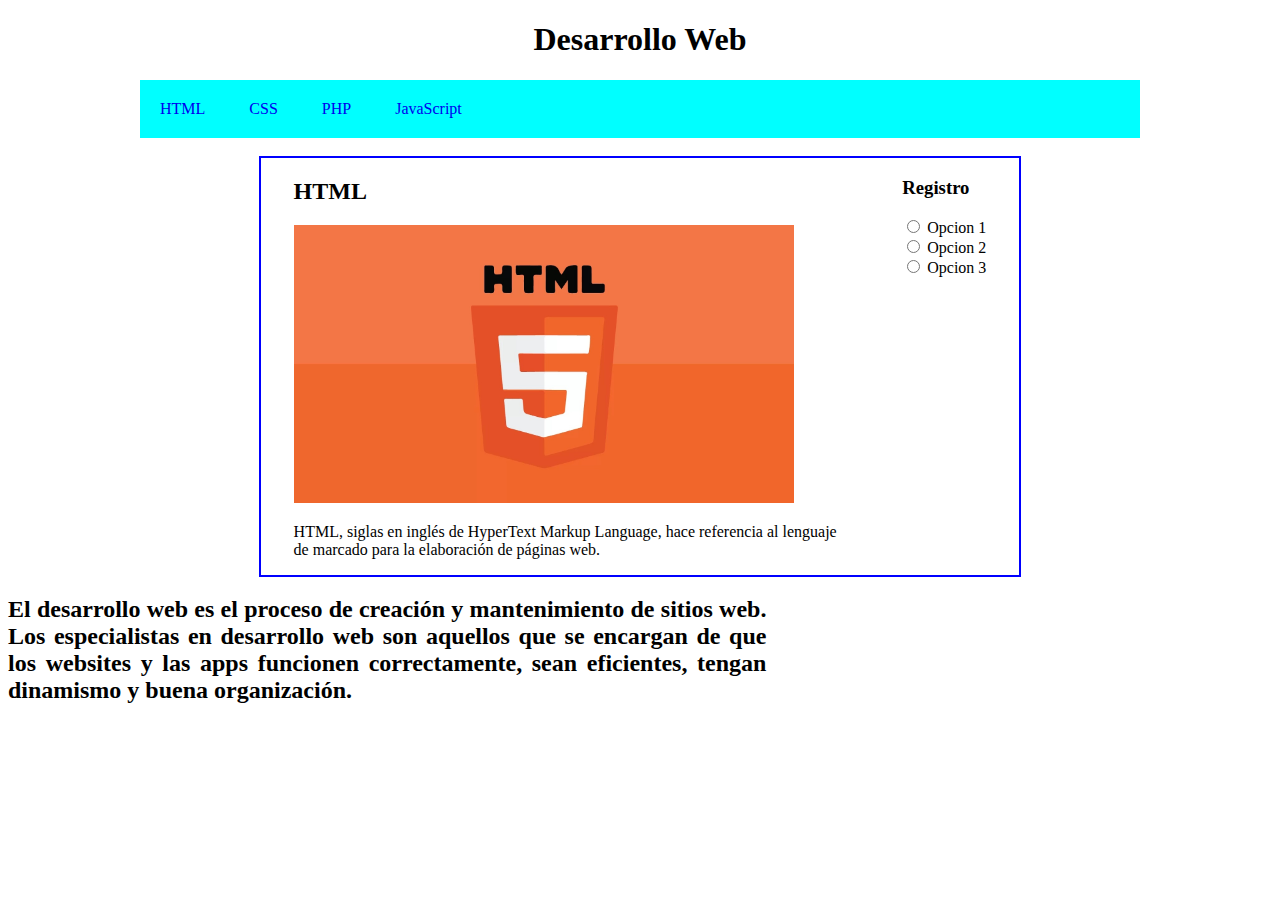
<file: web/index.html>
<!DOCTYPE html>
<html lang="en">
<head>
    <meta charset="UTF-8">
    <title>Tarea</title>
<style>
.menu{
   list-style: none;
   padding: 0;
   background-color: aqua;
   width: 90%;
   max-width: 1000px;
   margin: auto;
}
.menu li a {
    text-decoration: none;
    padding: 20px;
    display: block;
    text-align: center;
}
.menu li{
    display: inline-block;
    text-align: center;
}
h1{
    text-align: center;
}
img{
    width: 500px;
    margin: auto;
}
.contenedor {
            width: 60%;
            height: 10%;
            border: 2px solid blue;
            display: flex;
            justify-content: space-around;

        }
        form {
            display: flex;
            justify-content: space-between;
            align-items: center;
            flex-direction: column;
            border: 50px;
        }
        footer{
            text-align: justify;
            display: flex;
            width: 60%;
            height: 10%;
            display: flex;

        }
</style>
</head>
<body>
<h1>Desarrollo Web</h1>
<ul class="menu">
<li><a href="https://developer.mozilla.org/es/docs/Learn/Getting_started_with_the_web/HTML_basics">HTML</a></li>
<li><a href="https://blog.hubspot.es/website/que-es-css">CSS</a></li>
<li><a href="https://www.epitech-it.es/que-es-php/">PHP</a></li>
<li><a href="https://developer.mozilla.org/es/docs/Learn/Getting_started_with_the_web/JavaScript_basics">JavaScript</a></li>
</ul>
<br>
<form>
    <div class="contenedor">
        <div>
            <h2>HTML</h2>
            <img src="h.jpg">
            <p>HTML, siglas en inglés de HyperText Markup Language, hace referencia al lenguaje <br> de marcado para la elaboración de páginas web.</p>
        </div>
       <div>
           <div> <h3>Registro</h3> </div>
            <div><input type="radio" id="si" name="pago">
            <label for="si">Opcion 1</label>
        </div>
        <div>
            <input type="radio" id="si" name="pago">
            <label for="si">Opcion 2</label>
        </div>
        <div>
            <input type="radio" id="si" name="pago">
            <label for="si">Opcion 3</label>
        </div>
        </div>
    </div>
</div> 
</form> 
<footer>
    <h2>El desarrollo web es el proceso de creación y mantenimiento de sitios web. Los especialistas en desarrollo web son aquellos que se encargan de que los websites y las apps funcionen correctamente, sean eficientes, tengan dinamismo y buena organización.</h2>
    </footer>   
</body>
</html>
</file>
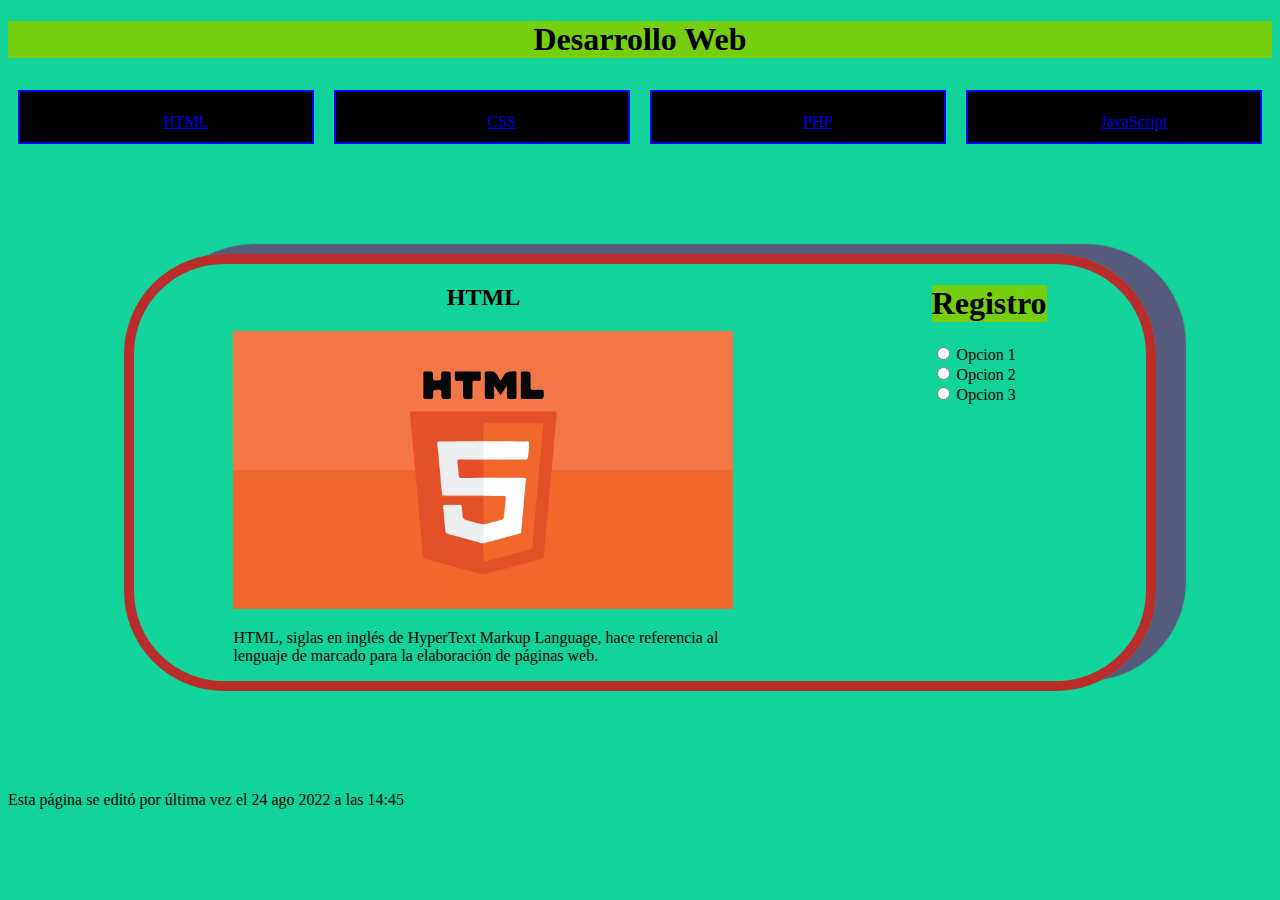
<file: definitivo/prueba.html>
<!DOCTYPE html>
<html lang="en">
<head>
    <link rel="shortcut icon" href="hi.png" type="image/x-icon">
     <link rel="stylesheet" href="style.css">
    <meta charset="UTF-8">
    <meta http-equiv="X-UA-Compatible" content="IE=edge">
    <meta name="viewport" content="width=device-width, initial-scale=1.0">
    <title>Tarea</title>
</head>
<body>
    <header>
        <h1>
            <center> Desarrollo Web </center>
        </h1>
        <nav>
            <div class="contenedor">
                <ul><a href="https://developer.mozilla.org/es/docs/Learn/Getting_started_with_the_web/HTML_basics">HTML</a></div></ul>
            <div class="contenedor">
                <ul><a href="https://blog.hubspot.es/website/que-es-css">CSS</a>
            </div>
            </ul>
            <div class="contenedor">
                <ul><a href="https://www.epitech-it.es/que-es-php/">PHP</a>
            </div>
            </ul>
            <div class="contenedor">
                <ul><a
                        href="https://developer.mozilla.org/es/docs/Learn/Getting_started_with_the_web/JavaScript_basics">JavaScript</a>
            </div>
            </ul>
        </nav>
    </header>
    <form>
        <div class="elemento">
            <div>
                <center><h2>HTML</h2></center>
                <img src="h.jpg">
                <p>HTML, siglas en inglés de HyperText Markup Language, hace referencia al <br> lenguaje de marcado para
                    la elaboración de páginas web.</p>
            </div>
            <div>
                <div>
                    <h1>Registro</h1>
                </div>
                <div><input type="radio" id="si" name="pago">
                    <label for="si">Opcion 1</label>
                </div>
                <div>
                    <input type="radio" id="si" name="pago">
                    <label for="si">Opcion 2</label>
                </div>
                <div>
                    <input type="radio" id="si" name="pago">
                    <label for="si">Opcion 3</label>
                </div>
            </div>
        </div>
        </div>
    </form>
    <footer>  Esta página se editó por última vez el 24 ago 2022 a las 14:45</footer>
</body>

</html>
</body>

</html>
</file>
<file: definitivo/style.css>
nav {
    display: flex;
}

ul {
    text-align: center;
}

.contenedor {
    width: 600px;
    height: 40px;
    border: 2px solid blue;
    margin: 10px;
    padding: 5px;
background-color: black;
}
.elemento {
    width: 80%;
    height: 10%;
    border: 2px solid blue;
    display: flex;
    justify-content: space-around;
    margin: 100px;
        border: 10px solid rgb(185, 45, 45);
        border-radius: 100px;
          box-shadow: 30px -10px 1px rgb(86, 91, 124) ;
    }


img {
    width: 500px;
    margin: auto;
}

form {
    display: flex;
    justify-content: space-between;
    align-items: center;
    flex-direction: column;
    border: 50px;
}

footer {
    text-align: justify;
    display: flex;
    width: 60%;
    height: 10%;
    display: flex;

}

body {
    background-color: rgb(18, 211, 153);
}
h1{
    background-color: rgb(117, 207, 14);
}
footer{
text-align: justify
}
</file>
